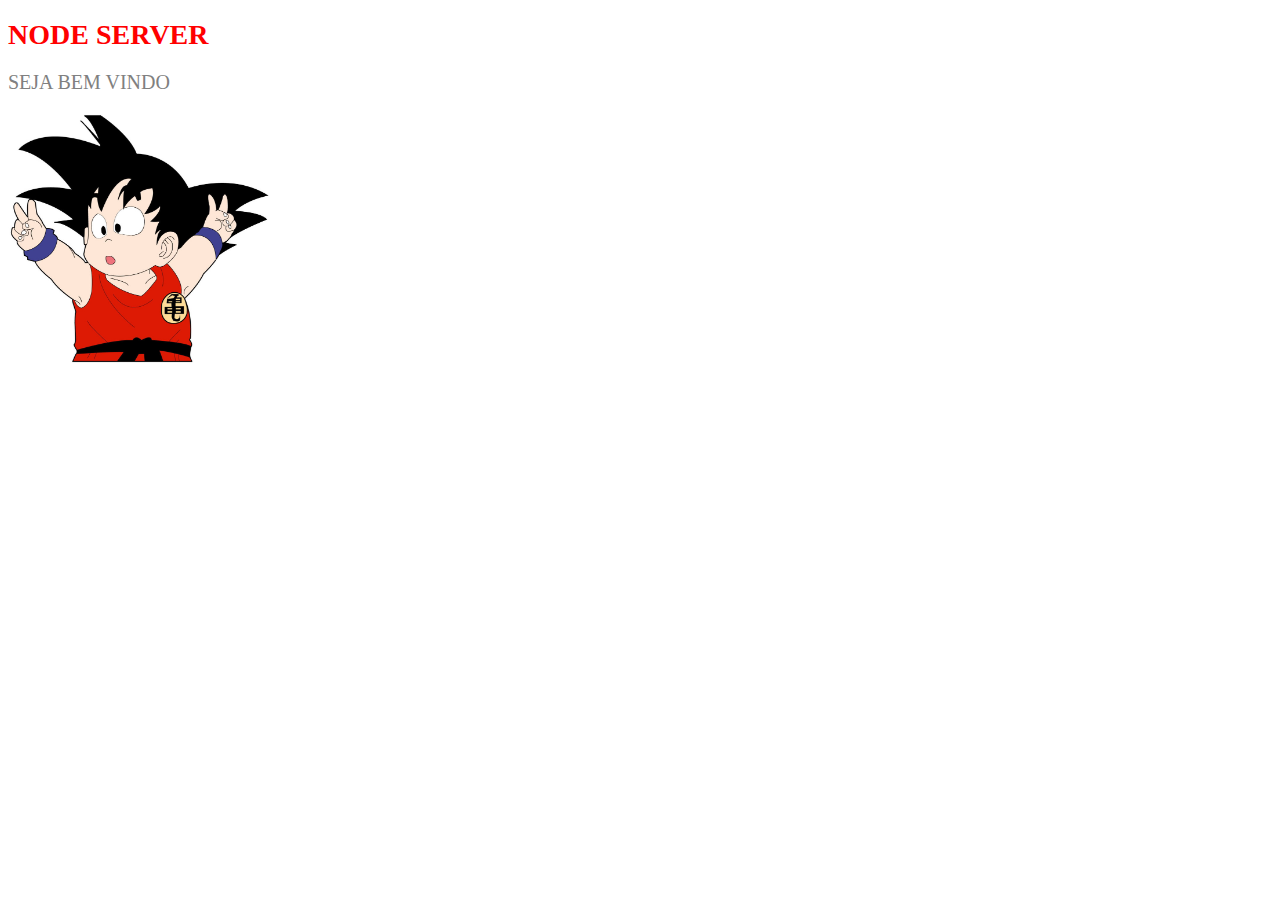
<file: http/02-File-Server/http-fileServer/index.html>
<!DOCTYPE html>
<html>
	<head>
	<link type="text/css" rel="stylesheet" href="style/estilo.css"/> 
		<title>NODE SERVER</title>
	</head>
	<body>
		<h1 id="h1">NODE SERVER</h1>
		<p id="p">SEJA BEM VINDO</p>
		<img id="img" src='style/01.jpg' />
	</body>
</html>
</file>
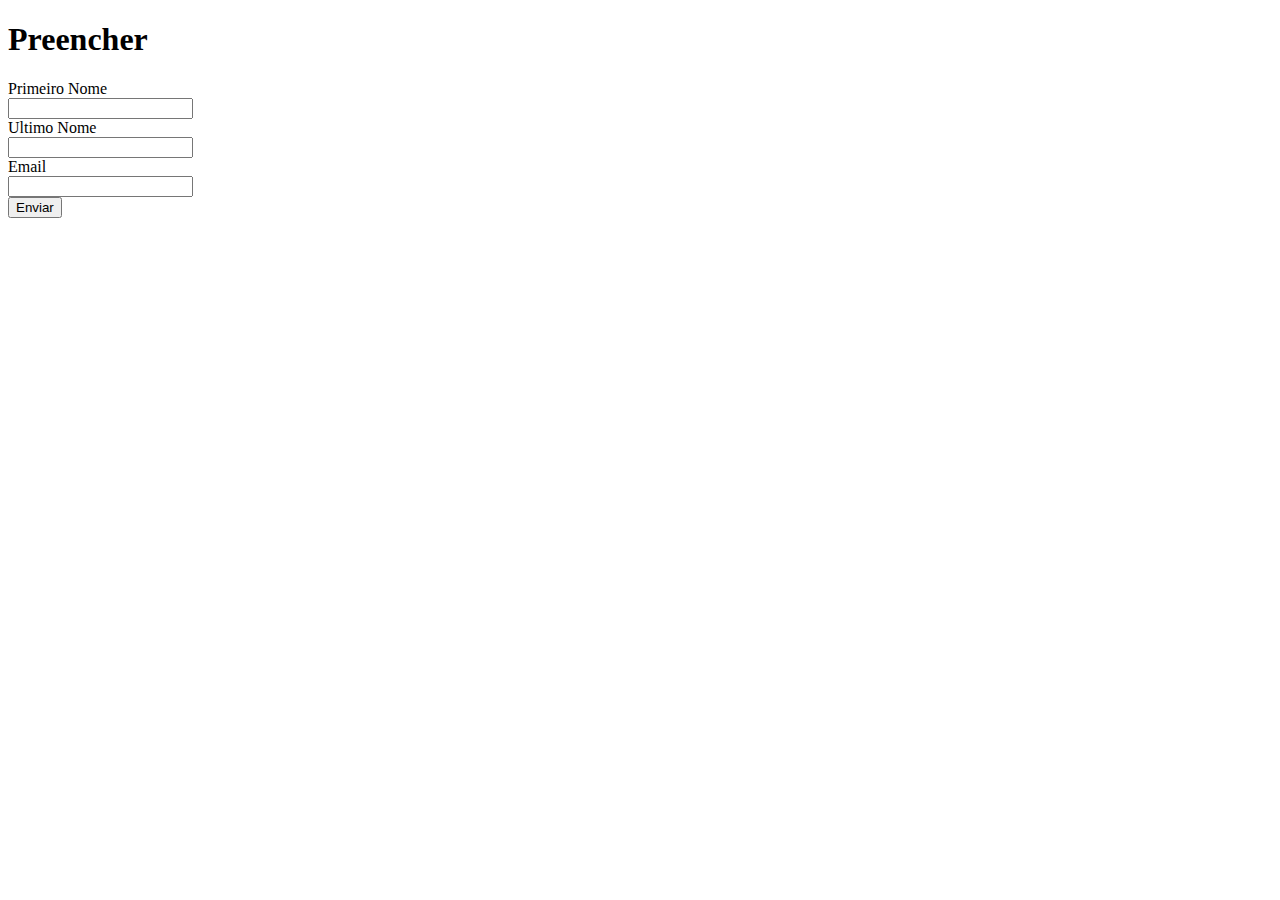
<file: http/03-http-verbos-metodos/POST/form.html>
<!DOCTYPE html>
<html>
<head>
  <meta name="viewport" content="minimum-scale=1.0, width=device-width, maximum-scale=1.0, user-scalable=no" />
  <meta charset="utf-8">
  <title>Preencher:</title>
    <style>
        label, input {
            display: block;
        }
    </style>
</head>
<body>
    <h1>Preencher</h1>

    <form action="/" method="post">

        <label for="primeiro">Primeiro Nome</label>
        <input type="text" id="primeiro" name="primeiro" required />

        <label for="ultimo">Ultimo Nome</label>
        <input type="text" id="ultimo" name="ultimo" required />

        <label for="email">Email</label>
        <input type="email" id="email" name="email" required />

        <button>Enviar</button>

    </form>
</body>
</html>
</file>
<file: http/02-File-Server/http-fileServer/style/estilo.css>
#h1 { 
	color:red;
	font-size:28px;
}

#p {
	color:gray;
	font-size:20px;
}

#img {
	height:250px;
}
</file>
